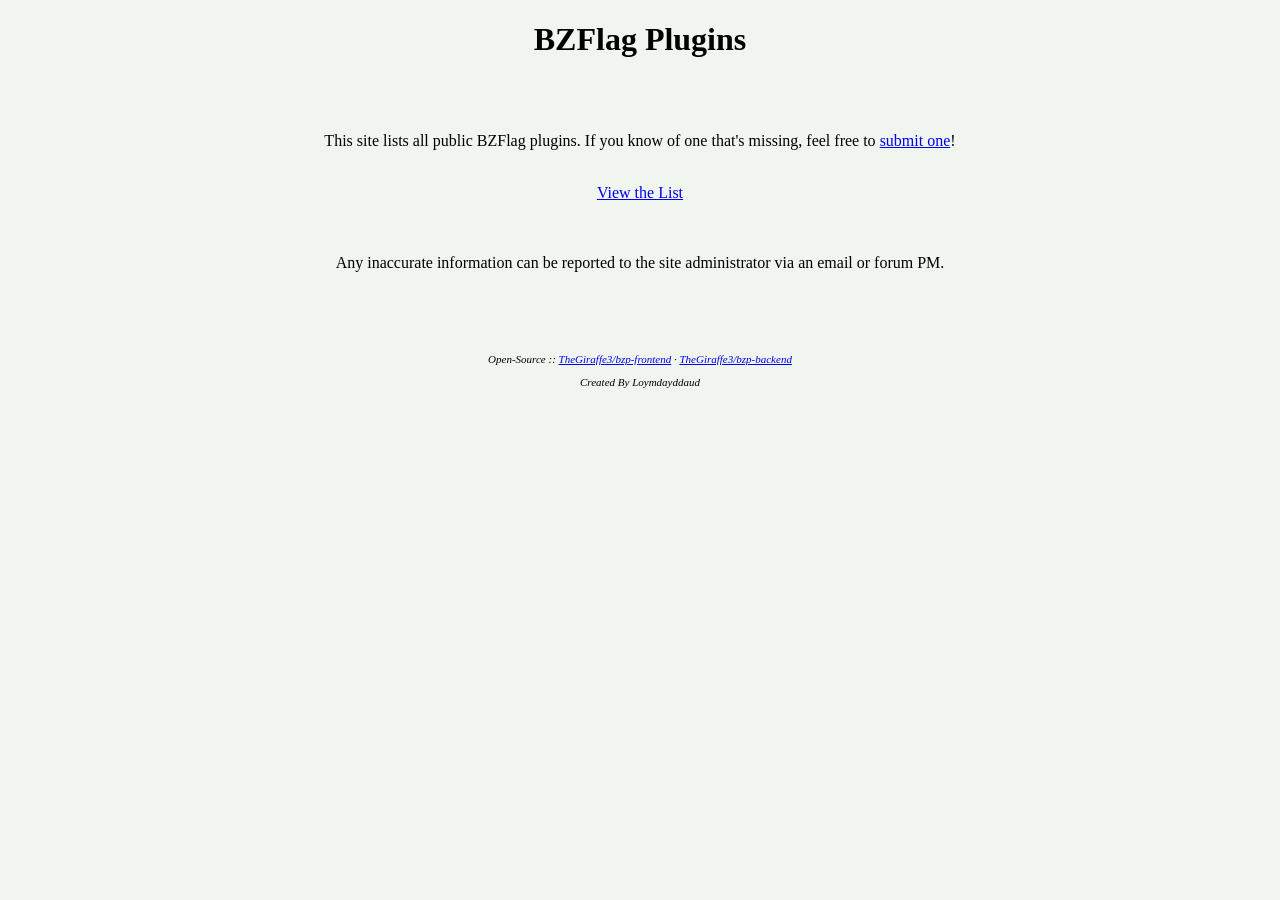
<file: index.html>
<!DOCTYPE html>
<html>
<head>
	<title>BZFlag Plugins</title>
	<link rel="icon" type="image/x-icon" href="/public/favicon.ico">
	<link rel="stylesheet" href="main.css">
</head>
<body>
	<h1>BZFlag Plugins</h1>
	<br>
	<br>
	<p>This site lists all public BZFlag plugins. If you know of one that's missing, feel free to <a href="/submit">submit one</a>!</p>
	<br>
	<a href="/plugin-list" style="display: flex; justify-content: center">View the List</a>
	<br>
	<br>
	<p>Any inaccurate information can be reported to the site administrator via an email or forum PM.</p>
	<br>
	<br>
	<br>
	<p class="small"><i>Open-Source :: <a href="https://github.com/TheGiraffe3/bzp-frontend" target="_blank">TheGiraffe3/bzp-frontend</a> &middot; <a href="https://github.com/TheGiraffe3/bzp-backend" target="_blank">TheGiraffe3/bzp-backend</a></i></p>
	<p class="small"><i>Created By Loymdayddaud</i></p>
</body>
</html>
</file>
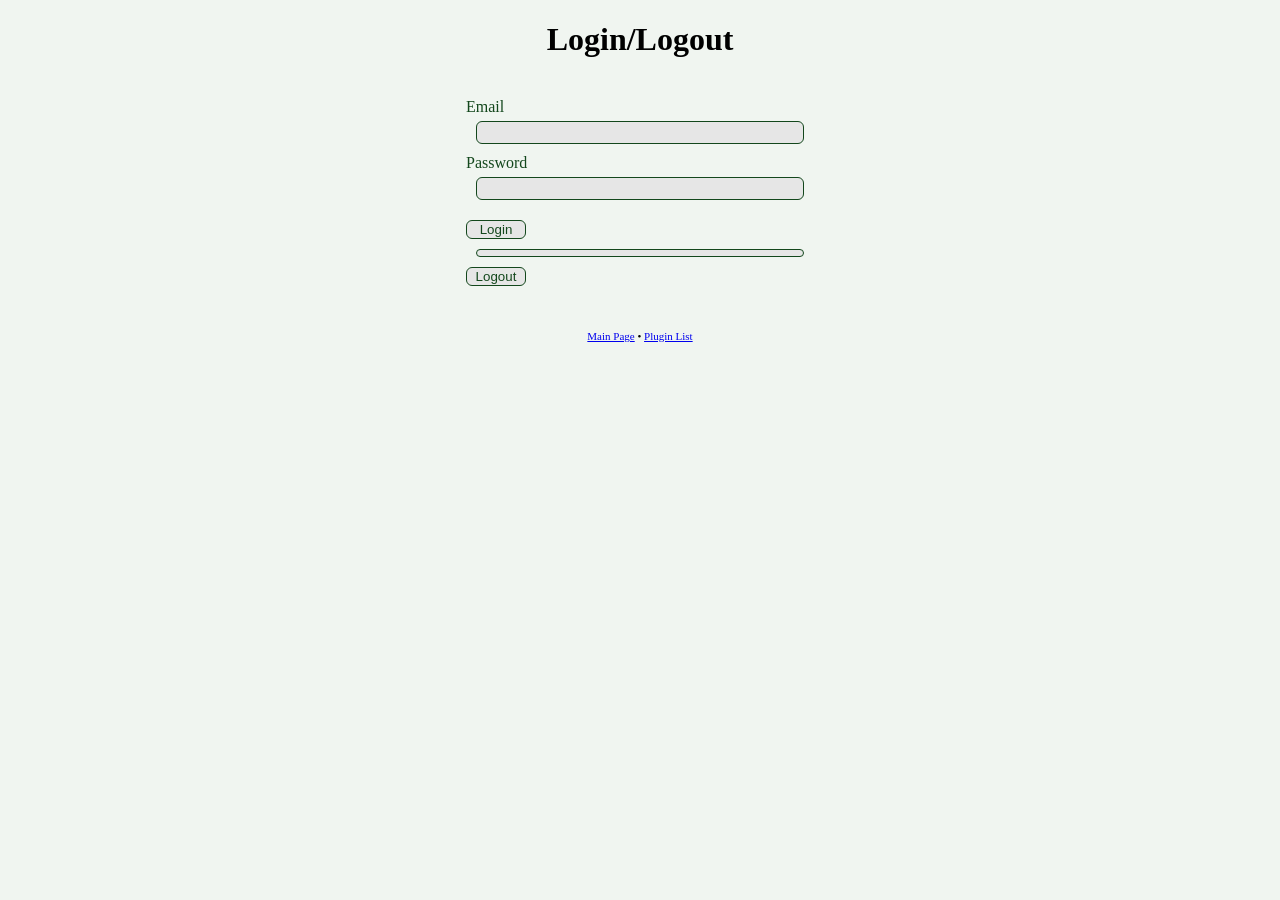
<file: log/index.html>
<!DOCTYPE html>
<html>
<head>
	<title>BZP &bull; Login + Logout</title>
	<link rel="icon" type="image/x-icon" href="/public/favicon.ico">
	<link rel="stylesheet" href="../main.css">
</head>
<body>
	<h1>Login/Logout</h1>
	<br>
	<div class="centered-div">
		<form id="login-form" enctype="text/plain" autocomplete="on">
			<div class="form-padding">
				<div class="label-padding">
					<label for="email">Email</label>
				</div>
				<input type="text" id="email" name="email">
			</div>
			<div class="form-padding">
				<div class="label-padding">
					<label for="password">Password</label>
				</div>
				<input type="password" id="password" name="password">
			</div>
			<div class="form-padding submit-button">
				<input type="submit" value="Login">
			</div>
		</form>
	</div>
	<div class="centered-div">
		<form id="logout-form" enctype="text/plain" autocomplete="on">
			<div class="space-taker"></div>
			<div class="form-padding submit-button">
				<input type="submit" value="Logout">
			</div>
		</form>
	</div>
	<br>
	<div>
		<p id="return-message" class="submit-p"></p>
	</div>
	<p class="small"><a href="/">Main Page</a> &bull; <a href="/plugin-list">Plugin List</a></p>
</body>
</html>
<script>
	const form = document.getElementById('login-form');
	form.addEventListener('submit', async (event) => {
		event.preventDefault();

		let validSubmission = true;
		const formData = new FormData(form);
		const returnMessage = document.getElementById('return-message');

		const email = formData.get('email');
		const password = formData.get('password');
		if (!email || !password) {
			validSubmission = false;
			returnMessage.textContent = 'Please provide both an email and a password.';
			returnMessage.style.color = 'red';
		}

		if (validSubmission == true) {
			returnMessage.textContent = 'Logging in...';
			returnMessage.style.color = '';
			const response = await fetch('http://localhost:5070/login?email=' + email + '&password=' + password, {
				method: 'POST'
			});

			if (response.ok) {
				returnMessage.innerHTML = 'Logged in!';
				const data = await response.json();
				localStorage.setItem('token', data.token);
			} else {
				returnMessage.innerHTML = 'Login failed. Check the console for details.';
				returnMessage.style.color = 'red';
				console.error('Failed to log in:', response.statusText);
			}
		}
	});

	const logoutForm = document.getElementById('logout-form');
	logoutForm.addEventListener('submit', async (event) => {
		event.preventDefault();

		const returnMessage = document.getElementById('return-message');

		const response = await fetch('http://localhost:5070/logout', {
			method: 'POST'
		});

		if (response.ok) {
			returnMessage.innerHTML = 'Logged out!';
			localStorage.clear();
		} else {
			returnMessage.innerHTML = 'Logout failed. Check the console for details.';
			returnMessage.style.color = 'red';
			console.error('Failed to log out:', response.statusText);
		}
	});
</script>
</file>
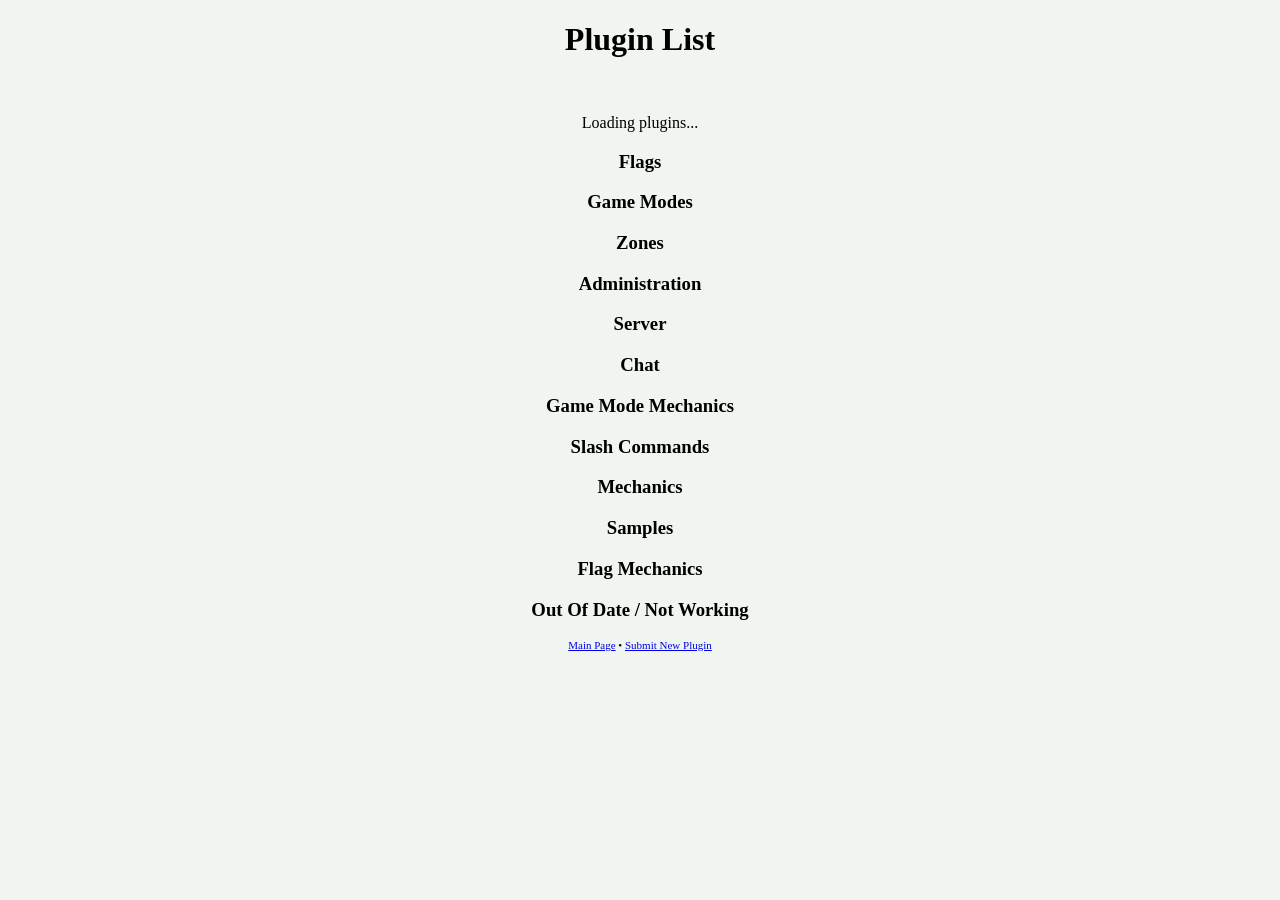
<file: plugin-list/index.html>
<!DOCTYPE html>
<html>
<head>
	<title>BZP &bull; Plugin List</title>
	<link rel="icon" type="image/x-icon" href="/public/favicon.ico">
	<link rel="stylesheet" href="../main.css">
</head>
<body>
	<h1>Plugin List</h1>
	<br>
	<div id="plugin-list">
		<p id="loading">Loading plugins...</p>
		<div id="flag-list">
			<h3 class="centered-h3">Flags</h3>
		</div>
		<div id="game-mode-list">
			<h3 class="centered-h3">Game Modes</h3>
		</div>
		<div id="zone-list">
			<h3 class="centered-h3">Zones</h3>
		</div>
		<div id="administration-list">
			<h3 class="centered-h3">Administration</h3>
		</div>
		<div id="server-list">
			<h3 class="centered-h3">Server</h3>
		</div>
		<div id="chat-list">
			<h3 class="centered-h3">Chat</h3>
		</div>
		<div id="game-mode-mechanics-list">
			<h3 class="centered-h3">Game Mode Mechanics</h3>
		</div>
		<div id="command-list">
			<h3 class="centered-h3">Slash Commands</h3>
		</div>
		<div id="mechanic-list">
			<h3 class="centered-h3">Mechanics</h3>
		</div>
		<div id="sample-list">
			<h3 class="centered-h3">Samples</h3>
		</div>
		<div id="flag-mechanic-list">
			<h3 class="centered-h3">Flag Mechanics</h3>
		</div>
		<div id="out-of-date-list">
			<h3 class="centered-h3">Out Of Date / Not Working</h3>
		</div>
	</div>
	<p class="small"><a href="/">Main Page</a> &bull; <a href="/submit">Submit New Plugin</a></p>
</body>
</html>
<script type="text/javascript">
	document.addEventListener("DOMContentLoaded", async function () {
		const flagList = document.getElementById("flag-list");
		const gameModeList = document.getElementById("game-mode-list");
		const zoneList = document.getElementById("zone-list");
		const administrationList = document.getElementById("administration-list");
		const serverList = document.getElementById("server-list");
		const chatList = document.getElementById("chat-list");
		const gameModeMechanicsList = document.getElementById("game-mode-mechanics-list");
		const commandList = document.getElementById("command-list");
		const mechanicList = document.getElementById("mechanic-list");
		const sampleList = document.getElementById("sample-list");
		const flagMechanicList = document.getElementById("flag-mechanic-list");
		const outOfDateList = document.getElementById("out-of-date-list");
		const loadingItem = document.getElementById('loading');

		const pluginFetch = await fetch('http://localhost:5070/list-plugins', {
			method: 'GET',
		});

		if (!pluginFetch.ok) {
			loadingItem.innerHTML = "The plugin list failed to load. This is likely a bug; please contact the site administrator.";
			return;
		}

		try {
			let pluginList = await pluginFetch.json();

			for (const plugin of pluginList) {
				if (plugin.approved === false)
					if (localStorage.getItem('token') === null)
						continue;

				let pluginButton = document.createElement("button");
				pluginButton.className = "plugin-card left-aligned";

				const pluginName = document.createElement("h3");
				pluginName.innerText = plugin.name;
				pluginButton.appendChild(pluginName);

				const pluginAuthor = document.createElement("i");
				if (plugin.author === 'official') {
					pluginAuthor.innerText = "    official";
				} else {
					pluginAuthor.innerText = "    by " + plugin.author;
				}
				pluginAuthor.className = "pre-wrap-class";
				pluginButton.appendChild(pluginAuthor);

				let category = plugin.category || "flags";
				if (category === "flags") {
					category = "Flags"
					flagList.appendChild(pluginButton);
				} else if (category === "game-mode") {
					category = "Game Mode"
					gameModeList.appendChild(pluginButton);
				} else if (category === "zones") {
					category = "Zones"
					zoneList.appendChild(pluginButton);
				} else if (category === "administration") {
					category = "Administration"
					administrationList.appendChild(pluginButton);
				} else if (category === "server") {
					category = "Server"
					serverList.appendChild(pluginButton);
				} else if (category === "chat") {
					category = "Chat"
					chatList.appendChild(pluginButton);
				} else if (category === "game-mode-mechanics") {
					category = "Game Mode Mechanics"
					gameModeMechanicsList.appendChild(pluginButton);
				} else if (category === "commands") {
					category = "Slash Commands"
					commandList.appendChild(pluginButton);
				} else if (category === "mechanics") {
					category = "Mechanics"
					mechanicList.appendChild(pluginButton);
				} else if (category === "samples") {
					category = "Samples"
					sampleList.appendChild(pluginButton);
				} else if (category === "flag-mechanics") {
					category = "Flag Mechanic Changes"
					flagMechanicList.appendChild(pluginButton);
				} else if (category === "out-of-date") {
					category = "Out Of Date / Not Working"
					outOfDateList.appendChild(pluginButton);
				}

				const pluginDescription = document.createElement("p");
				pluginDescription.innerText = plugin.description;
				pluginButton.appendChild(pluginDescription);

				if (plugin.approved === false) {
					const approvedText = document.createElement("i");
					approvedText.style.color = 'red';
					approvedText.innerText = "NOTE: PLUGIN NOT APPROVED";
					pluginButton.appendChild(approvedText);
				}

				pluginButton.addEventListener("click", () => {
					window.location.href = "/plugin?id=" + plugin.id;
				});
			}

			loadingItem.hidden = true;
		} catch {
			loadingItem.innerHTML = "There was a problem loading the plugin list. Please contact the site administrator.";
			return;
		}
	});
</script>
</file>
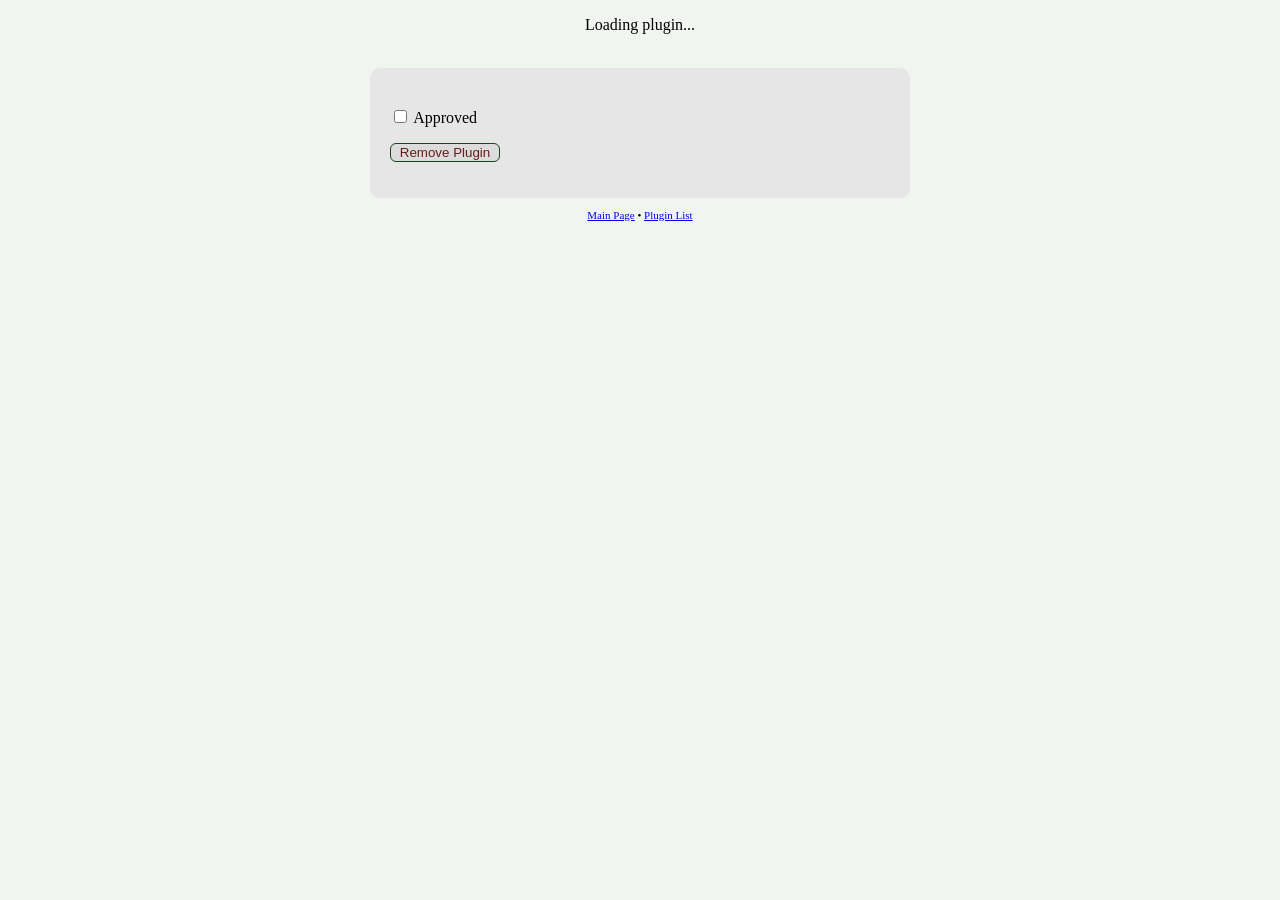
<file: plugin/index.html>
<!DOCTYPE html>
<html>
<head>
	<title>BZP &bull; Plugin Name</title>
	<link rel="icon" type="image/x-icon" href="/public/favicon.ico">
	<link rel="stylesheet" href="../main.css">
</head>
<body>
	<p id="loading">Loading plugin...</p>
	<br>
	<div class="single-plugin-div left-aligned" id="plugin-info">
		<h3 id="name"></h3>
		<i class="pre-wrap-class" id="author"></i>
		<p id="description"></p>
		<p id="category"></p>
		<p id="bzfsVersion"></p>
		<p id="website"></p>
		<div id="approval-area">
			<p id="approved-warning"></p>
			<input type="checkbox" id="approval-checkbox">
			<span>Approved</span>
			<p id="approval-return"></p>
		</div>
		<div id="removal-area">
			<button type="button" id="removal-button" name="Remove" class="remove-button">Remove Plugin</button>
			<p id="removal-return"></p>
		</div>
	</div>
	<p class="small"><a href="/">Main Page</a> &bull; <a href="/plugin-list">Plugin List</a></p>
</body>
</html>
<script type="text/javascript">
	const checkbox = document.getElementById('approval-checkbox');
	checkbox.addEventListener('change', async function() {
		const queryString = window.location.search;
		const urlParams = new URLSearchParams(queryString);
		const id = urlParams.get('id');

		const token = localStorage.getItem('token');

		const pluginFetch = await fetch('http://localhost:5070/toggle-plugin-status?id=' + id, {
			method: 'PATCH',
			headers: {
				token: token
			}
		});

		if (!pluginFetch.ok) {
			console.warn(pluginFetch.response);
			document.getElementById("approval-return").textContent = "Approval toggle failed. Make sure you have admin access.";
			document.getElementById("approval-return").style.color = "red";
		} else {
			document.getElementById("approval-return").textContent = "Approval status toggled!";
			document.getElementById("approval-return").style.color = "green";
			setTimeout(function() {
    			window.location.reload();
			}, 1000);
		}
	});

	const removalButton = document.getElementById('removal-button');
	removalButton.addEventListener('click', async function() {
		if (!window.confirm("Are you sure this plugin should be removed?"))
			return;

		const queryString = window.location.search;
		const urlParams = new URLSearchParams(queryString);
		const id = urlParams.get('id');

		const token = localStorage.getItem('token');

		const pluginRemove = await fetch('http://localhost:5070/remove-plugin?id=' + id, {
			method: 'DELETE',
			headers: {
				token: token
			}
		});

		if (!pluginRemove.ok) {
			console.warn(pluginRemove.response);
			document.getElementById("removal-return").textContent = "Failed to remove plugin. Make sure you have admin access.";
			document.getElementById("removal-return").style.color = "red";
		} else {
			document.getElementById("removal-return").textContent = "Removed plugin.";
			document.getElementById("removal-return").style.color = "green";
		}
	});

	document.addEventListener("DOMContentLoaded", async function () {
		const queryString = window.location.search;
		const urlParams = new URLSearchParams(queryString);
		const id = urlParams.get('id');

		const pluginFetch = await fetch('http://localhost:5070/get-plugin?id=' + id, {
			method: 'GET',
		});

		if (!pluginFetch.ok) {
			document.getElementById("loading").innerHTML = "<br>We couldn't find that plugin. Do you have the wrong ID?<br>If you believe this to be an issue on our end, please contact the site administrator.";
			document.getElementById("plugin-info").hidden = true;
			document.title = "BZP \u2022 Unknown Plugin";
			return;
		}

		const plugin = await pluginFetch.json();

		const approved = plugin.approved;
		if (approved === false && localStorage.getItem('token') === null) {
			document.getElementById("loading").innerHTML = "<br>This plugin has not been approved yet, so it cannot be accessed.<br>To request approval, you may contact the site administrator.";
			document.getElementById("plugin-info").hidden = true;
			document.title = "BZP \u2022 Unapproved Plugin";
			return;
		}

		if (approved === true) {
			document.getElementById("approval-checkbox").checked = true;
		}

		if (localStorage.getItem('token') === null) {
			document.getElementById("approval-area").hidden = true;
			document.getElementById("removal-area").hidden = true;
		}

		const name = plugin.name || "Unknown";
		let author = "    by " + (plugin.author || "Unknown");
		if (plugin.author === 'official') {
			author = "    official";
		}
		let license = "";
		if (plugin.license === 'All Rights Reserved' || !plugin.license) {
			license = " All Rights Reserved.";
		} else {
			license = " Under the " + plugin.license + " license.";
		}
		const description = (plugin.description || "Unknown") + license;
		const bzfsVersion = "BZFS Version: " + (plugin.bzfs_version || "2.4.0") + "+";
		let website = "";
		if (plugin.website) {
			website = '<a href="' + plugin.website + '" target="_blank">' + "Website" + '</a> / ';
		}
		let download = "";
		if (plugin.direct_download_link) {
			download = plugin.direct_download_link;
		} else {
			download = "./download?id=" + id;
		}
		download = '<a href="' + download + '" target="_blank">Download</a>';

		let category = plugin.category || "flags";
		if (category === "flags")				category = "Flags"
		if (category === "game-mode")			category = "Game Modes"
		if (category === "zones")				category = "Zones"
		if (category === "administration")		category = "Administration"
		if (category === "server")				category = "Server"
		if (category === "chat")				category = "Chat"
		if (category === "game-mode-mechanics")	category = "Game Mode Mechanics"
		if (category === "commands")			category = "Slash Commands"
		if (category === "mechanics")			category = "Mechanics"
		if (category === "samples")				category = "Samples"
		if (category === "flag-mechanics")		category = "Flag Mechanic Changes"
		if (category === "out-of-date")			category = "Out Of Date / Not Working"
		category = "Category: " + category;

		document.getElementById("loading").textContent = "";
		document.getElementById("name").textContent = name;
		document.getElementById("author").textContent = author;
		document.getElementById("description").textContent = description;
		document.getElementById("category").textContent = category;
		document.getElementById("bzfsVersion").textContent = bzfsVersion;
		document.getElementById("website").innerHTML = website + download;
		if (approved === false) {
			document.getElementById("approved-warning").innerHTML = "Note: this plugin has not yet been approved.";
			document.getElementById("approved-warning").style.color = "darkred";
		}

		document.title = "BZP \u2022 " + name;
	});
</script>
</file>
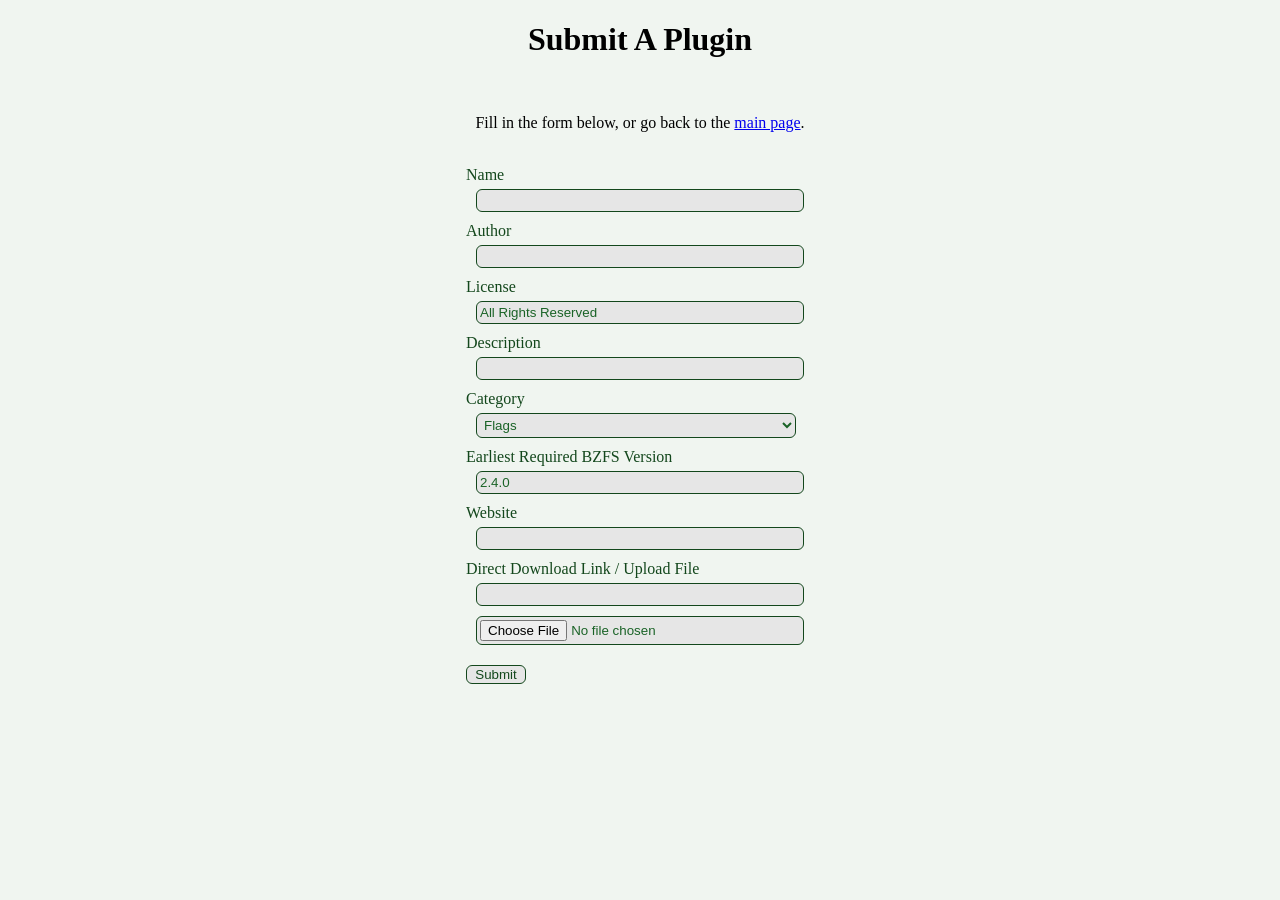
<file: submit/index.html>
<!DOCTYPE html>
<html>
<head>
	<title>BZP &bull; Submit New Plugin</title>
	<link rel="icon" type="image/x-icon" href="/public/favicon.ico">
	<link rel="stylesheet" href="../main.css">
</head>
<body>
	<h1>Submit A Plugin</h1>
	<br>
	<p>Fill in the form below, or go back to the <a href="/">main page</a>.</p>
	<br>
	<div class="centered-div">
		<form id="submit-form" enctype="multipart/form-data" autocomplete="on">
			<div class="form-padding">
				<div class="label-padding">
					<label for="">Name</label>
				</div>
				<input type="text" id="name" name="name">
			</div>
			<div class="form-padding">
				<div class="label-padding">
					<label for="author">Author</label>
				</div>
				<input type="text" id="author" name="author">
			</div>
			<div class="form-padding">
				<div class="label-padding">
					<label for="license">License</label>
				</div>
				<input type="text" id="license" name="license" value="All Rights Reserved">
			</div>
			<div class="form-padding">
				<div class="label-padding">
					<label for="description">Description</label>
				</div>
				<input type="text" id="description" name="description">
			</div>
			<div class="form-padding">
				<div class="label-padding">
					<label for="category">Category</label>
				</div>
				<select class="dropdown-styling" id="category" name="category">
					<option value="flags">Flags</option>
					<option value="game-mode">Game Modes</option>
					<option value="zones">Zones</option>
					<option value="administration">Administration</option>
					<option value="server">Server</option>
					<option value="chat">Chat</option>
					<option value="game-mode-mechanics">Game Mode Mechanics</option>
					<option value="commands">Slash Commands</option>
					<option value="mechanics">Mechanics</option>
					<option value="samples">Samples</option>
					<option value="flag-mechanics">Flag Mechanic Changes</option>
					<option value="out-of-date">Out Of Date Or Not Working</option>
				</select>
			</div>
			<div class="form-padding">
				<div class="label-padding">
					<label for="bzfsVersion">Earliest Required BZFS Version</label>
				</div>
				<input type="text" id="bzfsVersion" name="bzfsVersion" value="2.4.0">
			</div>
			<div class="form-padding">
				<div class="label-padding">
					<label for="website">Website</label>
				</div>
				<input type="text" id="website" name="website">
			</div>
			<div class="form-padding">
				<div class="label-padding">
					<label for="downloadLink">Direct Download Link / Upload File</label>
				</div>
				<div class="link-padding">
					<input type="link" id="downloadLink" name="downloadLink">
				</div>
				<div class="link-padding">
					<input type="file" id="file" name="file" accept=".zip">
				</div>
			</div>
			<div class="form-padding submit-button">
				<input type="submit" value="Submit">
			</div>
		</form>
	</div>
	<br>
	<div>
		<p id="return-message" class="submit-p"></p>
	</div>
</body>
</html>
<script>
	function handleFailure(area) {
		const returnMessage = document.getElementById('return-message');
		returnMessage.style.color = 'red';
		returnMessage.textContent = 'Please provide a' + (area == 0 ? ' name' : area == 1 ? 'n author' : area == 2 ? ' license' : area == 3 ? ' description' : area == 4 ? ' properly formed website link' : ' valid download link or upload a file') + '.';
		return;
	}

	const fileInput = document.getElementById('file');
	fileInput.addEventListener('change', async (event) => {
		const downloadLink = document.getElementById('downloadLink');
		if (event.target.files.length > 0) {
			downloadLink.disabled = true;
			downloadLink.value = '(none)';
		} else {
			downloadLink.disabled = false;
			downloadLink.value = '';
		}
	});

	const form = document.getElementById('submit-form');
	form.addEventListener('submit', async (event) => {
		event.preventDefault();

		let validSubmission = true;
		const formData = new FormData(form);
		const returnMessage = document.getElementById('return-message');

		const name = formData.get('name');
		const author = formData.get('author');
		const license = formData.get('license');
		const description = formData.get('description');
		const bzfsVersion = formData.get('bzfsVersion');
		const website = formData.get('website');
		const downloadLink = formData.get('downloadLink');
		const sourceFile = formData.get('file');
		const sourceInput = document.getElementById('downloadLink');
		if (!name) {
			handleFailure(0);
			validSubmission = false;
		} else if (!author) {
			handleFailure(1);
			validSubmission = false;
		} else if (!license) {
			handleFailure(2);
			validSubmission = false;
		} else if (!description) {
			handleFailure(3);
			validSubmission = false;
		} else if (website) {
			try {
				new URL(website);
			} catch {
				handleFailure(4);
				validSubmission = false;
			}
		} else if (sourceInput.disabled == false) {
			if (downloadLink == '') {
				handleFailure(5);
				validSubmission = false;
			}
			try {
				new URL(downloadLink);
			} catch {
				handleFailure(5);
				validSubmission = false;
			}
		}

		if (validSubmission == true) {
			returnMessage.textContent = 'Submitting plugin...';
			returnMessage.style.color = '';
			const response = await fetch('http://localhost:5070/add-plugin', {
				method: 'POST',
				body: formData
			});

			if (response.ok) {
				returnMessage.innerHTML = 'Plugin submitted!<br>After approval, you will be able to see it on the <a href="/plugin-list">plugin list</a>.'
			} else {
				returnMessage.innerHTML = 'Plugin submission failed.<br>This is likely a bug with the server, so please report it to the site author.'
				returnMessage.style.color = 'red';
				console.error('Failed to submit plugin:', response.statusText);
			}
		}
	});
</script>
</file>
<file: main.css>
:root {
	color-scheme: light dark;
}

body {
	background-color: rgb(240, 245, 240);
}

h1 {
	text-align: center;
}

p {
	text-align: center;
}

input[type="text"],
input[type="password"],
input[type="link"],
input[type="file"],
.space-taker,
.dropdown-styling {
	width: 320px;
	padding: 3px;

	background-color: rgb(230, 230, 230);
	color: #1a6327;
	border: 1px solid #13471c;
	border-radius: 6px;
}

input[type="submit"] {
	width: 60px;

	background-color: rgb(230, 230, 230);
	color: #13471c;
	border: 1px solid #13471c;
	border-radius: 6px;
}

.centered-div {
	display: flex;
	justify-content: center;
	align-items: center;
}

.centered-h3 {
	display: flex;
	justify-content: center;
	align-items: center;
}

.form-padding {
	margin-bottom: 10px;
}

.link-padding {
	margin-bottom: 10px;
}

.submit-button {
	padding-top: 10px;
	position: relative;
	left: -10px;
}

.label-padding {
	position: relative;
	left: -10px;
	margin-bottom: 5px;
	color: #13471c;
}

.small {
	font-size: 11px;
}

.submit-p {
	color: #1a6327;
}

.single-plugin-div {
	max-width: 500px;
	margin: 0 auto;
	padding: 20px;
	background-color: rgb(230, 230, 230);
	border-radius: 10px;
}

.plugin-card {
	background: none;
	border: none;
	display: block;
	width: 500px;
	margin: 0 auto;
	background-color: rgb(230, 230, 230);
	border-radius: 10px;
	margin-bottom: 10px;
}

.plugin-card p,
.plugin-card h3,
.plugin-card i {
	margin-left: 10px;
	margin-bottom: 10px;
}

.plugin-card:hover {
	background-color: rgb(220, 220, 220);
	cursor: pointer;
}

.left-aligned p,
.left-aligned h3,
.left-aligned i {
	display: block;
	text-align: left;
}

.pre-wrap-class {
	white-space: pre-wrap;
}

.remove-button {
	width: 110px;
	background-color: rgb(220, 220, 220);
	color: #691b1b;
	border: 1px solid #13471c;
	border-radius: 6px;
}

.remove-button:hover {
	width: 110px;
	background-color: rgb(210, 210, 210);
	color: #691b1b;
	border: 1px solid #13471c;
	border-radius: 6px;
}

@media (prefers-color-scheme: dark) {
	body {
		background-color: rgb(90, 95, 90);
	}

	h1, h3, p, i {
		color: rgb(180, 180, 180);
	}

	a {
		color: rgb(211, 105, 211);
	}

	input[type="text"],
	input[type="password"],
	input[type="link"],
	input[type="file"],
	.space-taker,
	.dropdown-styling {
		background-color: rgb(110, 110, 110);
		color: #30b749;
		border: 1px solid #13471c;
	}

	.submit-p {
		color: #30b749;
	}

	.label-padding {
		color: #30b749;
	}

	input[type="submit"] {
		background-color: rgb(110, 110, 110);
		color: #30b749;
		border: 1px solid #13471c;
	}

	.plugin-card {
		background-color: rgb(110, 110, 110);
	}

	.plugin-card:hover {
		background-color: rgb(130, 130, 130);
	}

	.single-plugin-div {
		background-color: rgb(110, 110, 110);
	}
}
</file>
